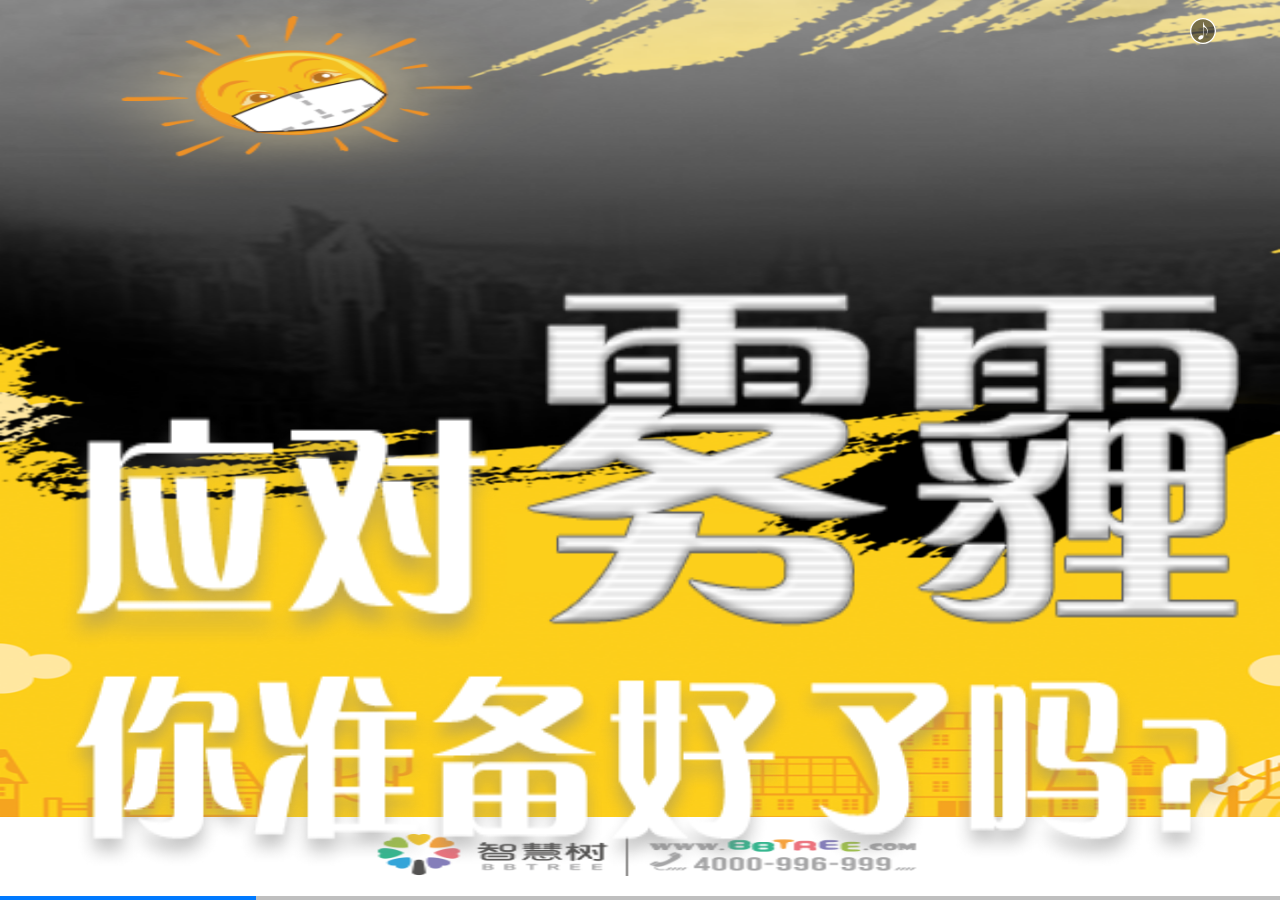
<file: H5AD/index.html>
<!DOCTYPE html>
<html lang="en">
<head>
    <meta charset="utf-8">
    <title>校园新风·雾霾专题</title>
    <meta name="viewport" content="width=device-width, initial-scale=1, minimum-scale=1, maximum-scale=1">

    <link rel="stylesheet" href="css/swiper.min.css">
    <link rel="stylesheet" href="css/animate.min.css">
    <link rel="stylesheet" href="css/index.css">
</head>
<body> 
    <!-- Swiper -->
    <div class="swiper-container">
        <div class="swiper-wrapper">
            <div class="swiper-slide" style="display: block;">
                <section class="page_common page_1">
                    <img src="img/1/face.png" class="element face">
                    <img src="img/1/smog.png" class="element smog">
                    <img src="img/1/ready.png" class="element ready">
                    <img src="img/1/child.png" class="element child">
                    <img src="img/1/1.png" class="element text1">
                </section>
            </div>
            <div class="swiper-slide" style="display: block;">
                <section class="page_common page_2">
                    <img src="img/2/what.png" class="element what">
                    <img src="img/2/2.png" class="element text2">
                </section>
            </div>
            <div class="swiper-slide" style="display: block;">
                <section class="page_common page_3">
                    <img src="img/3/harm.png" class="element harm">
                    <img src="img/3/illness.png" class="element illness">
                    <img src="img/3/children.png" class="element children">
                    <img src="img/3/rectangle.png" class="element rectangle">
                    <img src="img/3/3.png" class="element text3">
                </section>
            </div>
            <div class="swiper-slide" style="display: block;">
                <section class="page_common page_4">
                    <img src="img/4/freshair.png" class="element freshair">
                    <img src="img/4/cascade.png" class="element cascade">
                    <img src="img/4/session.png" class="element session">
                    <img src="img/4/4.png" class="element text4">
                </section>
            </div>
            <div class="swiper-slide" style="display: block;">
                <section class="page_common page_5">
                    <img src="img/5/7.png" class="element text7">
                    <img src="img/5/radius.png" class="element radius">
                    <img src="img/5/1.png" class="element pic1">
                    <img src="img/5/2.png" class="element pic2">
                    <img src="img/5/4.png" class="element pic4">
                    <img src="img/5/3.png" class="element pic3">
                    <img src="img/5/love.png" class="element love">
                    <img src="img/5/6.png" class="element text6">
                    <img src="img/5/read.png" class="element read">
                    <img src="img/5/5.png" class="element text5">
                </section>
            </div>
        </div>
        <!-- Add Pagination -->
        <div class="swiper-pagination"></div>
    </div>
    <div class="u-audio">
        <span class="audio-icon"></span>
    </div>
    <!-- Swiper JS -->
    <script src="js/swiper.min.js"></script>
    <script src="js/zepto.min.js"></script>
    <script src="js/index.js"></script>
</body>
</html>
</file>
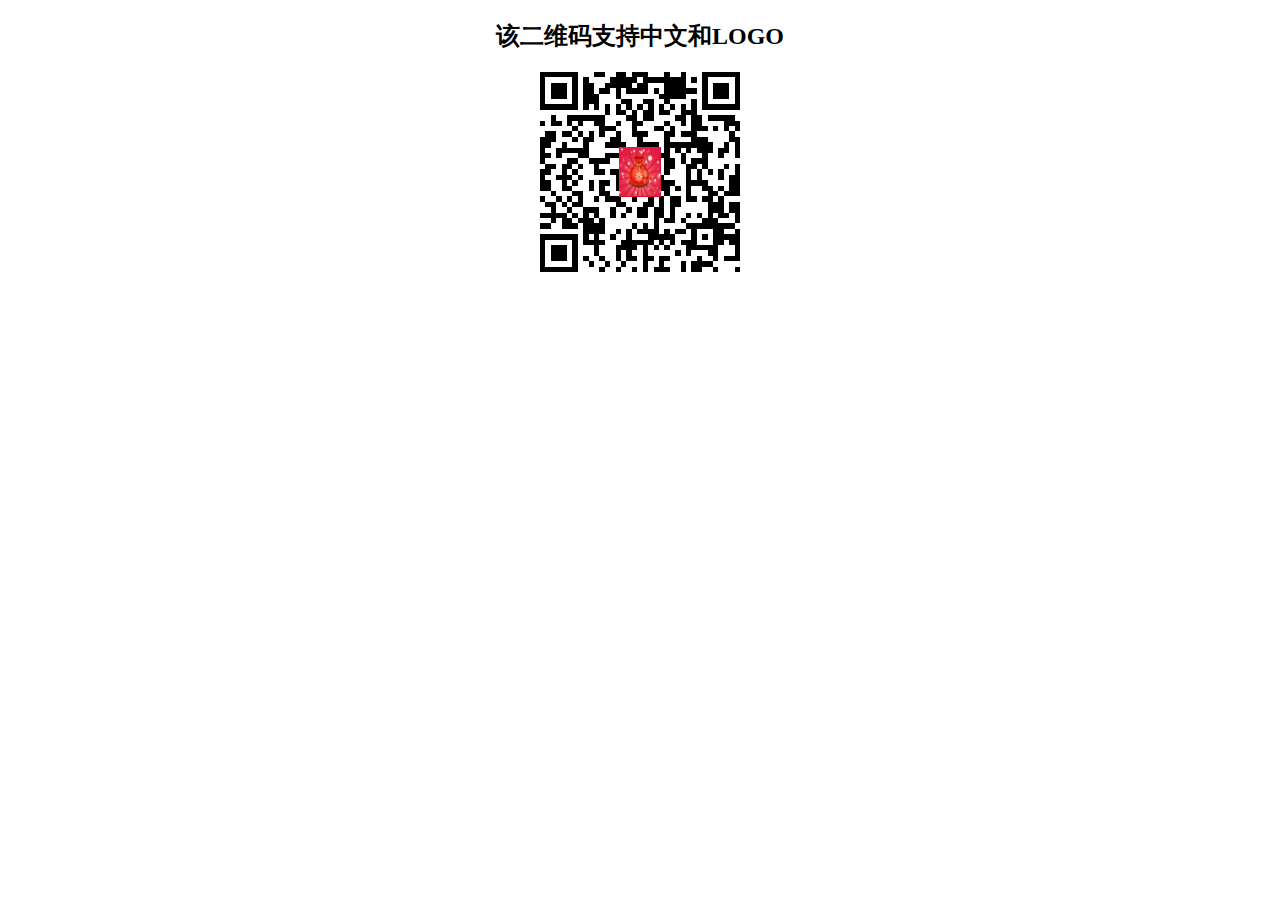
<file: QRCodeMaker/index.html>
<!DOCTYPE html>
<html>
	<head>
		<meta charset="UTF-8">
		<title>该二维码支持中文和LOGO</title>
		<script type="text/javascript" src="jquery-3.0.0.min.js"></script>
		<script src="utf.js" type="text/javascript" charset="utf-8"></script>
		<script type="text/javascript" src="jquery.qrcode.js"></script>
	</head>
	<body>
		<!--<div id="code"></div>-->
		<center>
       		<h2>该二维码支持中文和LOGO</h2>
       		<div id="qrcodeCanvas"></div>
    	</center>
		<!--<script type="text/javascript">
			$('#code').qrcode("http://www.helloweba.com")
		</script>-->
		<script type="text/javascript">
		    $(document).ready(function() {
		        $("#qrcodeCanvas").qrcode({
		            render : "canvas",    //设置渲染方式，有table和canvas，使用canvas方式渲染性能相对来说比较好
		            text : "http://www.jq22.com/jquery-info4094",    //扫描二维码后显示的内容,可以直接填一个网址，扫描二维码后自动跳向该链接
		            width : "200",               //二维码的宽度
		            height : "200",              //二维码的高度
		            background : "#ffffff",       //二维码的后景色
		            foreground : "#000000",        //二维码的前景色
		            src: 'logo.png'             //二维码中间的图片
		        });
		    });
		</script>
	</body>
</html>
</file>
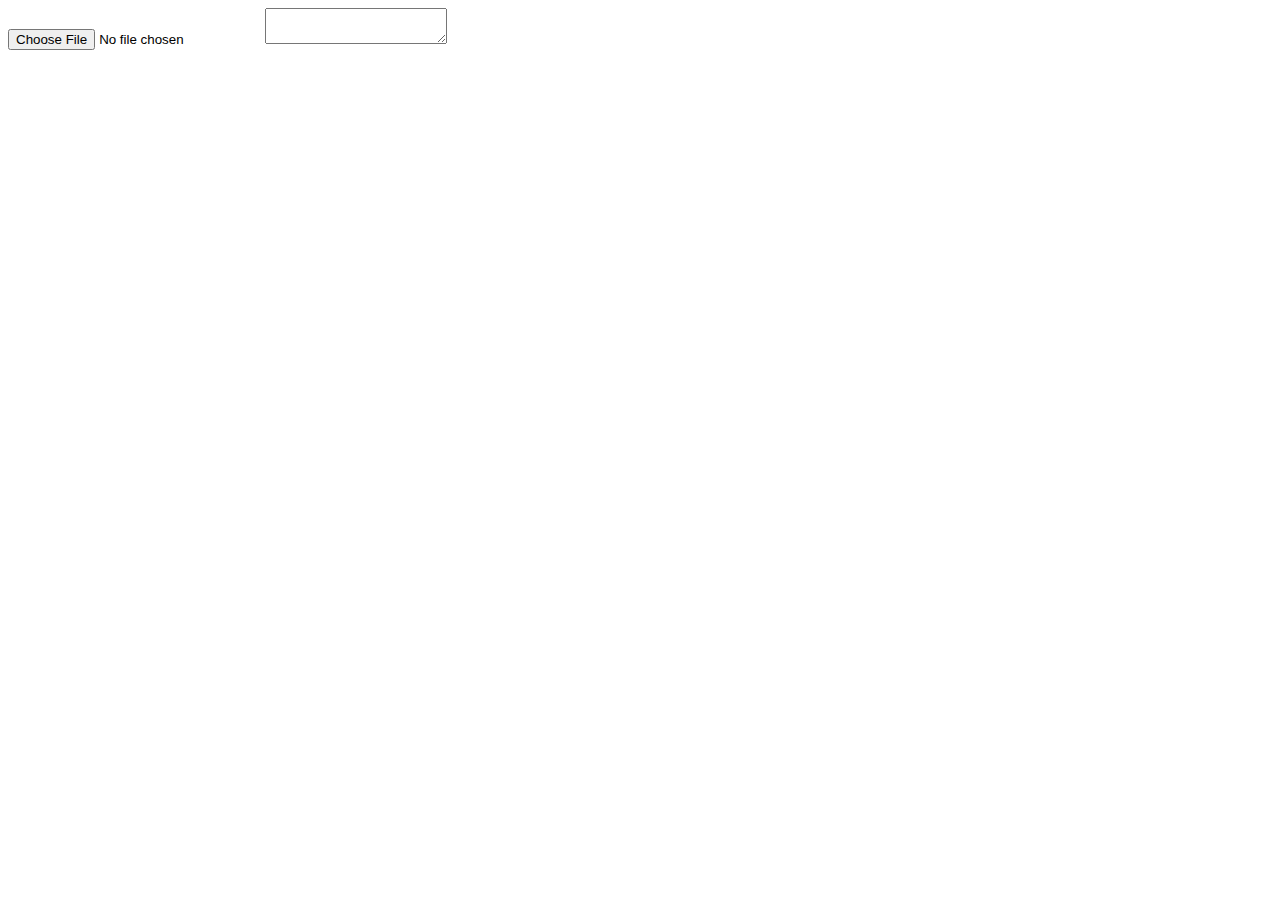
<file: base64.html>
<!Doctype html>
<html>
    <head>
        <meta charset="utf-8" />
        <title>html5 image to base64</title>
        <meta name="viewport" content="width=device-width, initial-scale=1, maximum-scale=1">
    </head>
    <body>
        <input type="file" id="img_upload"/>
        <textarea id="base64_code"></textarea>
        <p id="img_area"></p>
        <p id="ppp"></p>
        <script type="text/javascript">
        window.onload = function(){ 
        // 抓取上传图片，转换代码结果，显示图片的dom
        var img_upload=document.getElementById("img_upload");
        var base64_code=document.getElementById("base64_code");
        var img_area=document.getElementById("img_area");
        var ppp=document.getElementById("ppp");
        // 添加功能出发监听事件
        img_upload.addEventListener('change',readFile,false);}
        function readFile(){
            console.log(this.files[0])
            var file=this.files[0];
            if(!/image\/\w+/.test(file.type)){
                alert("请确保文件为图像类型");
                return false;
            }
            var reader = new FileReader();
            reader.readAsDataURL(file);
            reader.onload=function(){
                base64_code.innerHTML = this.result; 
                img_area.innerHTML = '<div>图片img标签展示：</div><img src="'+this.result+'" alt=""/>'; 
            }

            //第二种方法
            var img = new Image();
            img.src = URL.createObjectURL(file);
            img.onload = function(){
                ppp.appendChild(img);
                console.log(img)
                var data = getBase64Image(img);
                console.log(data);  // 打印出base64编码
            }
        }
        function getBase64Image(img) {
            var canvas = document.createElement("canvas");
            canvas.width = img.width;
            canvas.height = img.height;

            var ctx = canvas.getContext("2d");
            ctx.drawImage(img, 0, 0, img.width, img.height);
            ppp.appendChild(canvas)
            var ext = img.src.substring(img.src.lastIndexOf(".")+1).toLowerCase();
            var dataURL = canvas.toDataURL("image/"+ext);
            return dataURL;
         }
        </script>
    </body>
</html>
</file>
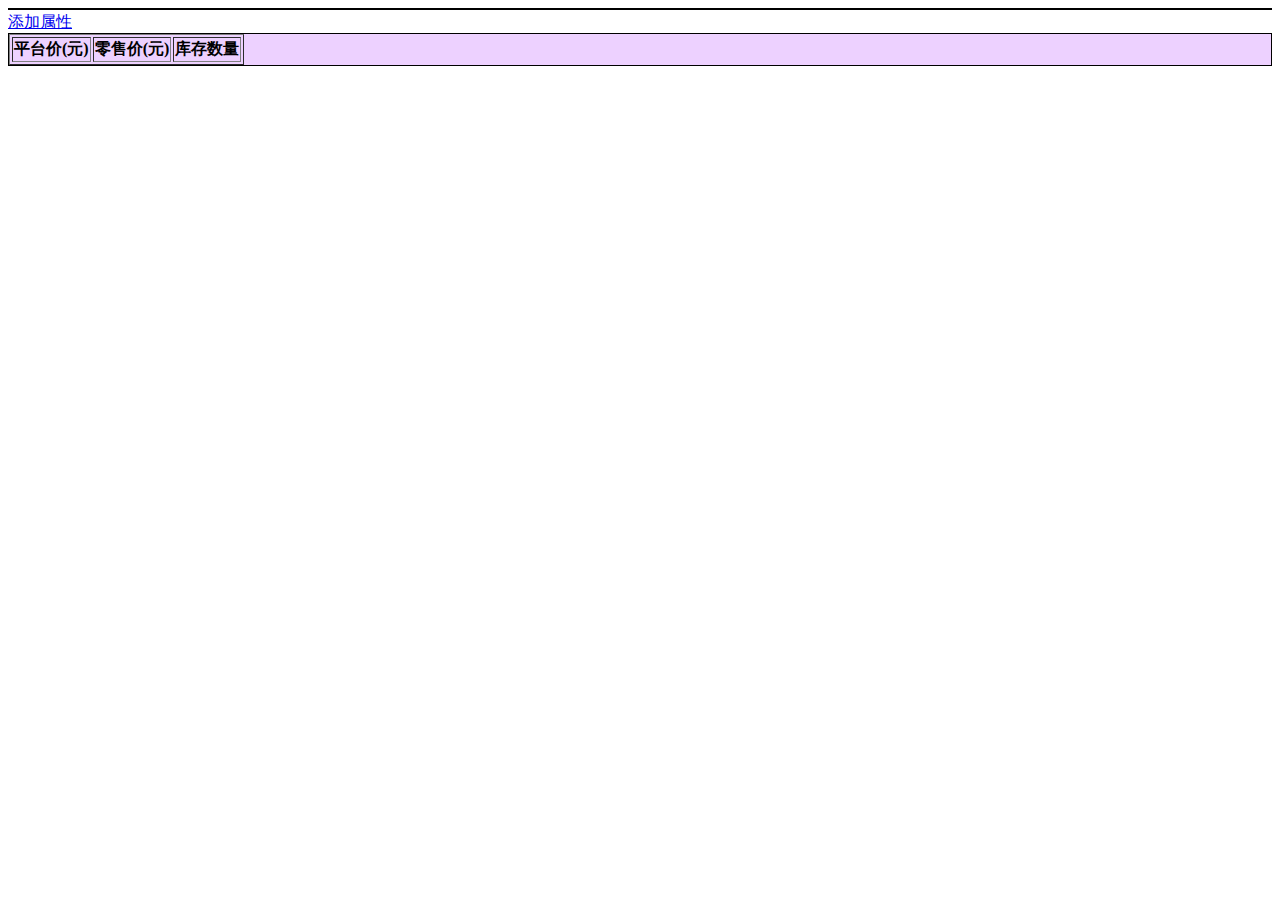
<file: treeTable1.html>
<!DOCTYPE html>
<html lang="en">
<head>
    <meta charset="UTF-8">
    <title>Title</title>
    <style>
        #propertyBox{
            background-color: #a6ff43;
            border:1px solid #000;
            margin-bottom: 2px;
        }
        #setBox{
            background-color: #edd1ff;
            border:1px solid #000;
            margin-bottom: 2px;
        }
        .propertyCss{
            background-color: #ff95c8;
            border:1px solid #000;
            margin-bottom: 2px;
        }

    </style>
    <script src="jquery-2.1.1.min.js"></script>
    <script>

        $(function(){

            $setTable = $("#setTable");
            $thead = $setTable.find("thead");
            $tbody = $setTable.find("tbody");

            $("[name='addProperty']").click(addProperty);

            $("[name='delProperty']").click(delProperty);

            $("[name='addPropertyValue']").click(addPropertyValue);

            $("[name='delPropertyValue']").click(delPropertyValue);


            propertyTemplate = $("#propertyTemplate").html();
            propertyValueTemplate = $("#propertyValueTemplate tbody").html();
            trTemplateStr = $("#trTemplate tbody").html();
            basicColSize = $("#trTemplate tbody>tr>td").size()
        });

        function addProperty(){

            var $propertyTemplate = $(propertyTemplate);

            $("[name='delProperty']", $propertyTemplate).click(delProperty);
            $("[name='addPropertyValue']", $propertyTemplate).click(addPropertyValue);
            $("[name='delPropertyValue']", $propertyTemplate).click(delPropertyValue);
            $("[name='propertyName']", $propertyTemplate).change(changePropertyName);
            $("[name='title']", $propertyTemplate).change(changePropertyValueTitle);


            $("#propertyBox").append($propertyTemplate);

            setTablePropertyByAdd();

        }

        function setTablePropertyByAdd($propertyTemplate){

            var colSize = $($thead.find("tr").get(0)).children("th").size();
            var startIndex = colSize - basicColSize + 1;
            var $propertyTh = $("<th>未设置</th>").click(function(){
                $("[name='propertyName']", $propertyTemplate).focus();
            });
            $thead.find("tr th:nth-child(" + startIndex + ")").before($propertyTh);
            var $tr = $tbody.find("tr");
            if($tr.size() > 0){
                $tbody.find("tr td:nth-last-child(" + (colSize - startIndex + 1) + ")").before("<td></td>");
            }else{
                var $trTemplate = $(trTemplateStr).prepend("<td></td>");
                $tbody.append($trTemplate);
            }

        }



        function addPropertyValue(){
            var $template = $(propertyValueTemplate);
            var numArr = collectRowSpan();
            $("[name='delPropertyValue']", $template).click(delPropertyValue);
            $("[name='title']", $template).change(changePropertyValueTitle);
            var $propertyDiv = $(this).closest("[name='propertyDiv']");
            $propertyDiv.find("[name='propertyValueTable'] tbody").append($template);
            var index = $propertyDiv.index();
            setTablePropertyValueByAdd(index, numArr);
            refreshTitle();
        }


        function setTablePropertyValueByAdd(index, oldNumArr){


            var $allTr = $tbody.find("tr");

            var allTrSize = $allTr.size();
            var oldRowSpanNum = oldNumArr[index - 1];
            oldRowSpanNum = oldRowSpanNum ? oldRowSpanNum : allTrSize;
            var stepNum = allTrSize / oldRowSpanNum;

            var trArr = new Array();

            var newNumArr = collectRowSpan();
            var newRowSpanNum = newNumArr[index];
            //console.log("newRowSpanNum ===== [" +newRowSpanNum+ "]");
            if(newRowSpanNum) {
                for (var i = 0; i < newRowSpanNum; i++) {
                    var $trTemplate = $(trTemplateStr).prepend("<td></td>");
                    createTd($trTemplate, newNumArr, i, index, newNumArr.length - 1);
                    trArr.push($trTemplate);
                }
            }else{
                trArr.push($(trTemplateStr).prepend("<td></td>"));
            }



            for(var i = stepNum; i > 0; i--){
                for(var j = trArr.length - 1; j >= 0; j--){
                    var changeRowIndex = i * oldRowSpanNum - 1;
                    //console.log("--------" + $($(trArr[j])).find("td").size());
                    //console.log("$allTr.size=[" + $allTr.size() + "], trArr.length=[" + trArr.length + "], stepNum=[" + stepNum + "], i=[" + i + "], oldRowSpanNum=[ " +oldRowSpanNum+ " ], changeRowIndex=[" + changeRowIndex + "], j=[" + j + "]");
                    $allTr.eq(changeRowIndex).after($(trArr[j]).clone());
                }

            }


            setRowSpan();

        }

        function createTd($trTemplate, numArr, rowIndex, colIndex, lastIndex){

            if(colIndex > lastIndex){
                return $trTemplate;
            }

            var rowSpanNum = numArr[lastIndex];
            if(rowIndex % rowSpanNum == 0){
                $trTemplate.prepend("<td></td>");
            }

            return createTd($trTemplate, numArr, rowIndex, colIndex, lastIndex - 1);
        }




        function delProperty(){



            var $allTr = $tbody.find("tr");
            var allTrSize = $allTr.size();

            var $propertyDiv = $(this).closest("[name='propertyDiv']");
            var index = $propertyDiv.index();

            var oldNumArr = collectRowSpan();
            var prevTrRowSpanNum = oldNumArr[index - 1];
            var prevTrRowSpanNum = prevTrRowSpanNum ? prevTrRowSpanNum : allTrSize;
            var nowTrRowSpanNum = oldNumArr[index];
            var nowTrRowSpanNum = nowTrRowSpanNum ? nowTrRowSpanNum : 1;

            var stepNum = allTrSize/prevTrRowSpanNum;

            for(var i = stepNum; i > 0; i--){
                var prevStartIndex = prevTrRowSpanNum * (i - 1);
                var prevEndIndex = prevTrRowSpanNum * i;
                var finalStartIndex = prevStartIndex + nowTrRowSpanNum;
                for(var j = prevEndIndex - 1; j >= finalStartIndex; j--){
                    $allTr.eq(j).remove();
                }
            }

            var colSize = $($thead.find("tr").get(0)).children("th").size();
            $thead.find("tr th:nth-child(" + (index + 1) + ")").remove();
            $tbody.find("tr td:nth-last-child(" + (colSize - index) + ")").remove();


            $propertyDiv.remove();

            setRowSpan();
        }

        function delPropertyValue(){



            var $tr = $(this).closest("tr");
            if($tr.siblings().size() == 0){
                alert("必须保留一个属性值！");
                return;
            }
            var trIndex = $tr.index();
            var propertyIndex = $tr.closest("[name='propertyDiv']").index();
            var trNum = $tr.siblings().size();


            var $allTr = $tbody.find("tr");
            var allTrSize = $allTr.size();

            var oldNumArr = collectRowSpan();
            var prevTrRowSpanNum = oldNumArr[propertyIndex - 1];
            var prevTrRowSpanNum = prevTrRowSpanNum ? prevTrRowSpanNum : allTrSize;
            var nowTrRowSpanNum = oldNumArr[propertyIndex];
            var nowTrRowSpanNum = nowTrRowSpanNum ? nowTrRowSpanNum : 1;


            var stepNum = allTrSize/prevTrRowSpanNum;

            //console.log("stepNum=[" + stepNum + "], prevTrRowSpanNum=[" + prevTrRowSpanNum + "]");


            for(var i = stepNum; i > 0; i--){

                var prevStartIndex = prevTrRowSpanNum * (i - 1);
                var smallStartIndex = nowTrRowSpanNum * trIndex;
                var finalStartIndex = prevStartIndex + smallStartIndex;
                //console.log("prevStartIndex=[" + prevStartIndex + "], smallStartIndex=[" + smallStartIndex + "], finalStartIndex=[" + finalStartIndex + "], i=[" + i + "], nowTrRowSpanNum=[ " +nowTrRowSpanNum+ " ]");

                for(var j = nowTrRowSpanNum; j > 0; j--){

                    //console.log("$allTr.size=[" + $allTr.size() + "], $allTr.html=[" + $allTr.eq(finalStartIndex + j - 1).html() + "]");
                    var $delTr = $allTr.eq(finalStartIndex + j - 1);
//                    if(trIndex == 0 && trNum != 0){
//                        console.log($delTr.next().html());
//                        $delTr.find("td:lt("+ (propertyIndex + 1) +")").prependTo($delTr.next());
//                    }
                    $delTr.remove();
                }

            }
            $tr.remove();
            setRowSpan();
        }

        function setRowSpan(){
            var numArr = collectRowSpan();
            executeRowSpan(numArr);
        }

        function collectRowSpan(){

            var $propertyValueTables = $("#propertyBox [name='propertyValueTable']").slice(1);
            $propertyValueTables = $($propertyValueTables.toArray().reverse());
            var propertySize = $propertyValueTables.size();
            var numArr = new Array();

            $propertyValueTables.each(function(i){
                var trSize = $(this).find("tbody>tr").size();
                numArr[propertySize - i - 1] = trSize * (i == 0 ? 1 : numArr[propertySize - i]);
            });
            //console.log(numArr);
            return numArr;
        }

        function executeRowSpan(numArr){
            //if(numArr.length == 0){
            numArr.push(1);
            //}


            var colSize = $($thead.find("tr").get(0)).children("th").size();

            for(var i = 0; i < numArr.length; i++){
                $tbody.find("tr td:nth-last-child(" + (colSize - i) + ")").attr("rowspan", numArr[i]);
            }
        }

        function changePropertyName(){

            $this = $(this);
            var index = $this.closest("[name='propertyDiv']").index();
            $($thead.find("tr").get(0)).children("th").eq(index).text($this.val());
        }

        function changePropertyValueTitle(){


            $this = $(this);
            var xIndex = $this.closest("[name='propertyDiv']").index();
            var $tr = $this.closest("tr");
            var yIndex = $tr.index();

            var smallSize = $tr.siblings().size() + 1;

            var colSize = $($thead.find("tr").get(0)).children("th").size();
            var $tds = $tbody.find("tr td:nth-last-child(" + (colSize - xIndex) + ")");

            //console.log("$tds.size====" + $tds.size());
            var stepNum = $tds.size() / smallSize;
            for(var i = 0; i < stepNum; i++){
                $tds.eq(i * smallSize + yIndex).text($this.val());
            }
        }

        function refreshTitle(){


//            $tbody.children("tr").children("td").hover(
//                function () {
//                    $(this).parent().css("background-color", "red");
//                },
//                function () {
//                    $(this).parent().css("background-color", "");
//                }
//            );

            var colSize = $($thead.find("tr").get(0)).children("th").size();
            //var $propertyBox = $("#propertyBox");
            //var $propertyValueTable = $propertyBox.find("[name='propertyValueTable']");
            $("#propertyBox").find("[name='propertyValueTable']").each(function(i){
                var $tds = $tbody.find("tr td:nth-last-child(" + (colSize - i) + ")");
                var $trs = $(this).find("tbody>tr");
                var smallSize = $trs.size();
                var stepNum = $tds.size() / smallSize;
                for(var j = 0; j < smallSize; j++){
                    var titleValue = $trs.eq(j).find("[name=title]").val();
                    for(var k = 0; k < stepNum; k++){
                        //console.log("i=["+i+"], j=["+j+"], k=["+k+"], titleValue=["+titleValue+"]");
                        $tds.eq(k * smallSize + j).text(titleValue);
                    }
                }
            });

        }


    </script>

</head>
<body>
    <div id="propertyBox"></div>
    <a name="addProperty" href="javaScript:void(0)">添加属性</a>
    <div id="setBox">
        <table id="setTable" border="1">
            <thead>
                <tr>
                    <th>平台价(元)</th>
                    <th>零售价(元)</th>
                    <th>库存数量</th>
                </tr>
            </thead>
            <tbody></tbody>
        </table>
    </div>

    <div id="propertyTemplate" style="display: none">
        <div name="propertyDiv" class="propertyCss">
            <input name="propertyName"/>
            <a name="delProperty" href="javaScript:void(0)">删除</a>
            <table name="propertyValueTable" border="1">
                <thead>
                    <tr>
                        <th>名称</th>
                        <th>操作</th>
                    </tr>
                </thead>
                <tbody>
                    <tr>
                        <td><input name="title"/></td>
                        <td></td>
                    </tr>
                </tbody>
            </table>
            <a name="addPropertyValue" href="javaScript:void(0)">添加值</a>
        </div>
    </div>

    <table id="propertyValueTemplate" style="display: none">
        <tbody>
            <tr>
                <td><input name="title"/></td>
                <td><a name="delPropertyValue" href="javaScript:void(0)">删除</a></td>
            </tr>
        </tbody>
    </table>

    <table id="trTemplate" style="display: none">
        <tbody>
            <tr>
                <td>
                    <input name="e1"/>
                </td>
                <td>
                    <input name="e2"/>
                </td>
                <td>
                    <input name="e3"/>
                </td>
            </tr>
        </tbody>
    </table>

</body>
</html>
</file>
<file: H5AD/css/index.css>
html, body {
    position: relative;
    height: 100%;
}
body {
    background: #eee;
    font-family: Helvetica Neue, Helvetica, Arial, sans-serif;
    font-size: 14px;
    color:#000;
    margin: 0;
    padding: 0;
}
.swiper-container {
    width: 100%;
    height: 100%;
}
.swiper-slide {
    text-align: center;
    font-size: 18px;
    background: #fff;

    /* Center slide text vertically */
    display: -webkit-box;
    display: -ms-flexbox;
    display: -webkit-flex;
    display: flex;
    -webkit-box-pack: center;
    -ms-flex-pack: center;
    -webkit-justify-content: center;
    justify-content: center;
    -webkit-box-align: center;
    -ms-flex-align: center;
    -webkit-align-items: center;
    align-items: center;
}

.page_common{
    position: relative;
    width: 100%;
    height: 100%;
    overflow: hidden;
    background-size: 100% 100%;
}
.page_common .element{
    position: absolute;
}


.page_1 {
    background-image: url("../img/1/bg1.png");
}
.page_1 .face{
    top: 31vw;
    width: 40vw;
    left: 2vw;
}
.page_1 .smog{
    top: 22vw;
    width: 60vw;
    left: 39vw;
}
.page_1 .ready{
    top: 52vw;
    width: 98vw;
    left: 2vw;
}
.page_1 .child{
    top: 77vw;
    width: 51vw;
    left: 0vw;
}
.page_1 .text1{
    top: 78vw;
    width: 59vw;
    left: 41vw;
}


.page_2 {
    background-image: url("../img/2/bg2.png");
}
.page_2 .what{
    top: 31vw;
    width: 80vw;
    left: 12vw;
}
.page_2 .text2{
    top: 65vw;
    width: 73vw;
    left: 14vw;
}


.page_3 {
    background-image: url("../img/3/bg3.png");
}
.page_3 .harm{
    top: 7vw;
    width: 86vw;
    left: 7vw;
}
.page_3 .illness{
    top: 65vw;
    width: 92vw;
    left: 4vw;
}
.page_3 .children{
    top: 82vw;
    width: 100vw;
    left: 0vw;
}
.page_3 .rectangle{
    top: 117vw;
    width: 92vw;
    left: 4vw;
}
.page_3 .text3{
    top: 118vw;
    width: 83vw;
    left: 8vw;
}


.page_4 {
    background-image: url("../img/4/bg4.png");
}
.page_4 .freshair{
    top: 14vw;
    width: 76vw;
    left: 12vw;
}
.page_4 .cascade{
    top: 71vw;
    width: 57vw;
    left: -2vw;
    z-index: 5;
}
.page_4 .session{
    top: 77vw;
    width: 70vw;
    left: 34vw;
}
.page_4 .text4{
    top: 82vw;
    width: 60vw;
    left: 42vw;
}


.page_5 {
    background-image: url("../img/5/bg5.png");
}
.page_5 .text7{
    top: 14vw;
    width: 76vw;
    left: 7vw;
}
.page_5 .radius{
    top: 40vw;
    width: 92vw;
    left: 4vw;
}
.page_5 .pic1{
    top: 43vw;
    width: 50vw;
    left: 8vw;
}
.page_5 .pic2{
    top: 43vw;
    width: 41vw;
    left: 51vw;
}
.page_5 .pic4{
    top: 75vw;
    width: 41vw;
    left: 8vw;
}
.page_5 .pic3{
    top: 75vw;
    width: 50vw;
    left: 42vw;
}
.page_5 .love{
    top: 114vw;
    width: 33vw;
    left: 5vw;
}
.page_5 .text6{
    top: 112vw;
    width: 47vw;
    left: 36vw;
}
.page_5 .read{
    top: 124vw;
    width: 25vw;
    left: 5vw;
}
.page_5 .text5{
    top: 128vw;
    width: 73vw;
    left: 25vw;
}


.u-audio {
    position: absolute;
    top: 2%;
    right: 5%;
    z-index: 200;
    overflow: hidden;
    width: 26px;
    height: 26px;
}

.audio-icon {
    display: block;
    width: 26px;
    height: 26px;
    background-image: url("../img/m.svg");
    background-size: cover;
    background-repeat: no-repeat;
}

.audio-xuan {
    -webkit-animation-name: x-loading-spinner-rotate;
    -webkit-animation-duration: 2s;
    -webkit-animation-iteration-count: infinite;
    -webkit-animation-timing-function: linear;
}

@-webkit-keyframes x-loading-spinner-rotate {
    from {
        -webkit-transform: rotate(0deg);
    }

    to {
        -webkit-transform: rotate(360deg);
    }
}



.swiper-container .swiper-pagination{
    left: 0;
    bottom: 0;
    top: auto;
    height:4px;
    width: 100%;
}
.swiper-container .swiper-pagination .selfDefine{
    background: #007aff;
    height: 4px;
    position: absolute;
    /*transform: scaleX(0);*/
    z-index: 10;
    left: 0;
    top: 0;
}
</file>
